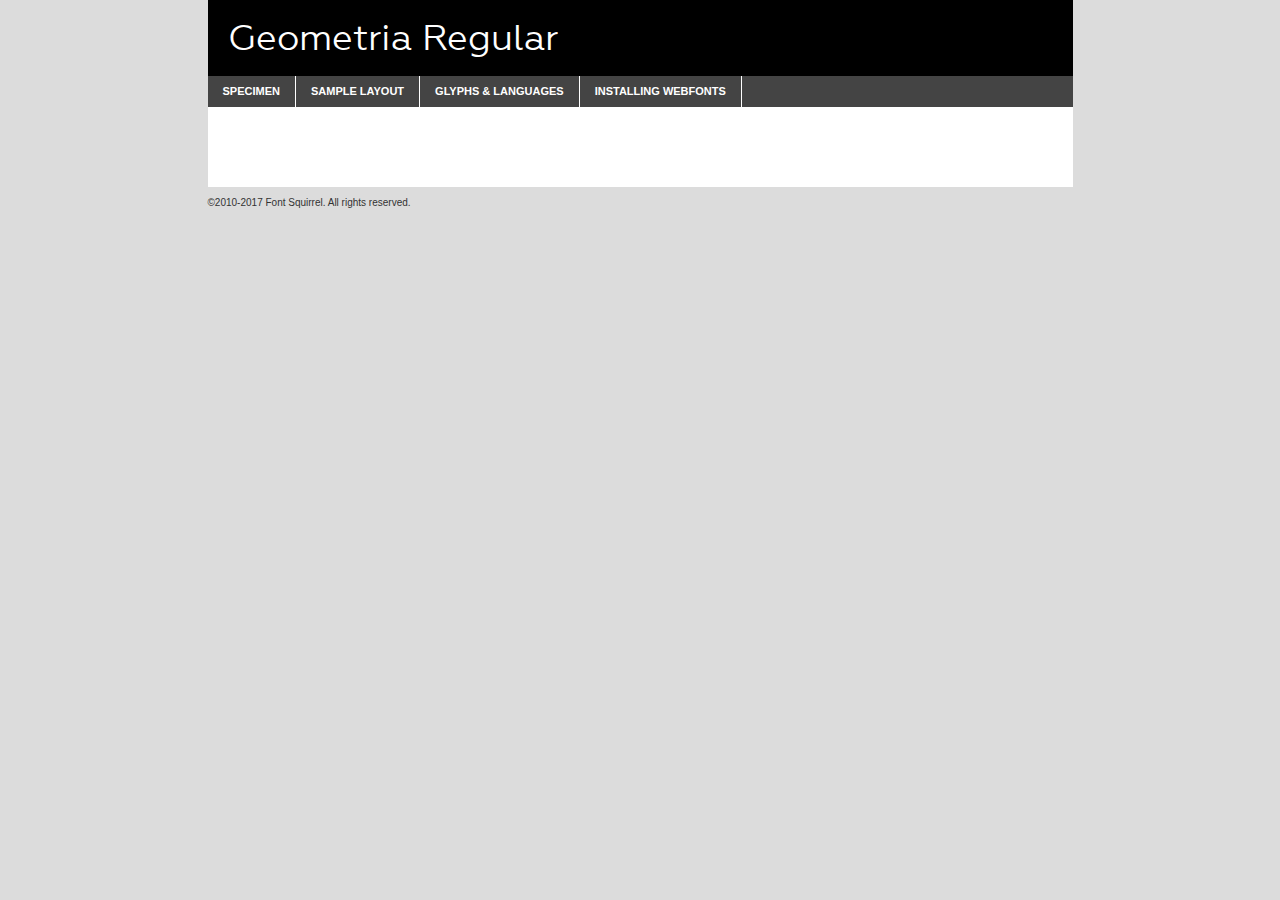
<file: assets/fonts/geometria-demo.html>
<!DOCTYPE html PUBLIC "-//W3C//DTD XHTML 1.0 Transitional//EN"
	"http://www.w3.org/TR/xhtml1/DTD/xhtml1-transitional.dtd">

<html xmlns="http://www.w3.org/1999/xhtml" xml:lang="en" lang="en">
<head>
	<meta http-equiv="Content-Type" content="text/html; charset=utf-8" />
	<script src="http://ajax.googleapis.com/ajax/libs/jquery/1.7.2/jquery.min.js" type="text/javascript" charset="utf-8"></script>
	<script type="text/javascript">
	(function($){$.fn.easyTabs=function(option){var param=jQuery.extend({fadeSpeed:"fast",defaultContent:1,activeClass:'active'},option);$(this).each(function(){var thisId="#"+this.id;if(param.defaultContent==''){param.defaultContent=1;}
	if(typeof param.defaultContent=="number")
	{var defaultTab=$(thisId+" .tabs li:eq("+(param.defaultContent-1)+") a").attr('href').substr(1);}else{var defaultTab=param.defaultContent;}
	$(thisId+" .tabs li a").each(function(){var tabToHide=$(this).attr('href').substr(1);$("#"+tabToHide).addClass('easytabs-tab-content');});hideAll();changeContent(defaultTab);function hideAll(){$(thisId+" .easytabs-tab-content").hide();}
	function changeContent(tabId){hideAll();$(thisId+" .tabs li").removeClass(param.activeClass);$(thisId+" .tabs li a[href=#"+tabId+"]").closest('li').addClass(param.activeClass);if(param.fadeSpeed!="none")
	{$(thisId+" #"+tabId).fadeIn(param.fadeSpeed);}else{$(thisId+" #"+tabId).show();}}
	$(thisId+" .tabs li").click(function(){var tabId=$(this).find('a').attr('href').substr(1);changeContent(tabId);return false;});});}})(jQuery);
	</script>
	<link rel="stylesheet" href="specimen_files/specimen_stylesheet.css" type="text/css" charset="utf-8" />
	<link rel="stylesheet" href="stylesheet.css" type="text/css" charset="utf-8" />

	<style type="text/css">
					body{
				font-family: 'geometriaregular';
							}
		</style>

	<title>Geometria Regular Specimen</title>
	
	
	<script type="text/javascript" charset="utf-8">
		$(document).ready(function() {
			$('#container').easyTabs({defaultContent:1});
		});
	</script>
</head>

<body>
<div id="container">
	<div id="header">
		Geometria Regular	</div>
	<ul class="tabs">
		<li><a href="#specimen">Specimen</a></li>
		<li><a href="#layout">Sample Layout</a></li>
				<li><a href="#glyphs">Glyphs &amp; Languages</a></li>
		<li><a href="#installing">Installing Webfonts</a></li>
		
	</ul>
	
	<div id="main_content">

		
			<div id="specimen">
		
				<div class="section">
					<div class="grid12 firstcol">
						<div class="huge">AaBb</div>
					</div>
				</div>
		
				<div class="section">
					<div class="glyph_range">A&#x200B;B&#x200b;C&#x200b;D&#x200b;E&#x200b;F&#x200b;G&#x200b;H&#x200b;I&#x200b;J&#x200b;K&#x200b;L&#x200b;M&#x200b;N&#x200b;O&#x200b;P&#x200b;Q&#x200b;R&#x200b;S&#x200b;T&#x200b;U&#x200b;V&#x200b;W&#x200b;X&#x200b;Y&#x200b;Z&#x200b;a&#x200b;b&#x200b;c&#x200b;d&#x200b;e&#x200b;f&#x200b;g&#x200b;h&#x200b;i&#x200b;j&#x200b;k&#x200b;l&#x200b;m&#x200b;n&#x200b;o&#x200b;p&#x200b;q&#x200b;r&#x200b;s&#x200b;t&#x200b;u&#x200b;v&#x200b;w&#x200b;x&#x200b;y&#x200b;z&#x200b;1&#x200b;2&#x200b;3&#x200b;4&#x200b;5&#x200b;6&#x200b;7&#x200b;8&#x200b;9&#x200b;0&#x200b;&amp;&#x200b;.&#x200b;,&#x200b;?&#x200b;!&#x200b;&#64;&#x200b;(&#x200b;)&#x200b;#&#x200b;$&#x200b;%&#x200b;*&#x200b;+&#x200b;-&#x200b;=&#x200b;:&#x200b;;</div>
				</div>
				<div class="section">
					<div class="grid12 firstcol">
						<table class="sample_table">
							<tr><td>10</td><td class="size10">abcdefghijklmnopqrstuvwxyzABCDEFGHIJKLMNOPQRSTUVWXYZ0123456789abcdefghijklmnopqrstuvwxyzABCDEFGHIJKLMNOPQRSTUVWXYZ0123456789abcdefghijklmnopqrstuvwxyzABCDEFGHIJKLMNOPQRSTUVWXYZ</td></tr>
							<tr><td>11</td><td class="size11">abcdefghijklmnopqrstuvwxyzABCDEFGHIJKLMNOPQRSTUVWXYZ0123456789abcdefghijklmnopqrstuvwxyzABCDEFGHIJKLMNOPQRSTUVWXYZ0123456789abcdefghijklmnopqrstuvwxyzABCDEFGHIJKLMNOPQRSTUVWXYZ</td></tr>
							<tr><td>12</td><td class="size12">abcdefghijklmnopqrstuvwxyzABCDEFGHIJKLMNOPQRSTUVWXYZ0123456789abcdefghijklmnopqrstuvwxyzABCDEFGHIJKLMNOPQRSTUVWXYZ0123456789abcdefghijklmnopqrstuvwxyzABCDEFGHIJKLMNOPQRSTUVWXYZ</td></tr>
							<tr><td>13</td><td class="size13">abcdefghijklmnopqrstuvwxyzABCDEFGHIJKLMNOPQRSTUVWXYZ0123456789abcdefghijklmnopqrstuvwxyzABCDEFGHIJKLMNOPQRSTUVWXYZ0123456789abcdefghijklmnopqrstuvwxyzABCDEFGHIJKLMNOPQRSTUVWXYZ</td></tr>
							<tr><td>14</td><td class="size14">abcdefghijklmnopqrstuvwxyzABCDEFGHIJKLMNOPQRSTUVWXYZ0123456789abcdefghijklmnopqrstuvwxyzABCDEFGHIJKLMNOPQRSTUVWXYZ0123456789abcdefghijklmnopqrstuvwxyzABCDEFGHIJKLMNOPQRSTUVWXYZ</td></tr>
							<tr><td>16</td><td class="size16">abcdefghijklmnopqrstuvwxyzABCDEFGHIJKLMNOPQRSTUVWXYZ0123456789abcdefghijklmnopqrstuvwxyzABCDEFGHIJKLMNOPQRSTUVWXYZ</td></tr>
							<tr><td>18</td><td class="size18">abcdefghijklmnopqrstuvwxyzABCDEFGHIJKLMNOPQRSTUVWXYZ0123456789abcdefghijklmnopqrstuvwxyzABCDEFGHIJKLMNOPQRSTUVWXYZ</td></tr>
							<tr><td>20</td><td class="size20">abcdefghijklmnopqrstuvwxyzABCDEFGHIJKLMNOPQRSTUVWXYZ0123456789abcdefghijklmnopqrstuvwxyzABCDEFGHIJKLMNOPQRSTUVWXYZ</td></tr>
							<tr><td>24</td><td class="size24">abcdefghijklmnopqrstuvwxyzABCDEFGHIJKLMNOPQRSTUVWXYZ0123456789abcdefghijklmnopqrstuvwxyzABCDEFGHIJKLMNOPQRSTUVWXYZ</td></tr>
							<tr><td>30</td><td class="size30">abcdefghijklmnopqrstuvwxyzABCDEFGHIJKLMNOPQRSTUVWXYZ0123456789abcdefghijklmnopqrstuvwxyzABCDEFGHIJKLMNOPQRSTUVWXYZ</td></tr>
							<tr><td>36</td><td class="size36">abcdefghijklmnopqrstuvwxyzABCDEFGHIJKLMNOPQRSTUVWXYZ0123456789abcdefghijklmnopqrstuvwxyzABCDEFGHIJKLMNOPQRSTUVWXYZ</td></tr>
							<tr><td>48</td><td class="size48">abcdefghijklmnopqrstuvwxyzABCDEFGHIJKLMNOPQRSTUVWXYZ0123456789abcdefghijklmnopqrstuvwxyzABCDEFGHIJKLMNOPQRSTUVWXYZ</td></tr>
							<tr><td>60</td><td class="size60">abcdefghijklmnopqrstuvwxyzABCDEFGHIJKLMNOPQRSTUVWXYZ0123456789abcdefghijklmnopqrstuvwxyzABCDEFGHIJKLMNOPQRSTUVWXYZ</td></tr>
							<tr><td>72</td><td class="size72">abcdefghijklmnopqrstuvwxyzABCDEFGHIJKLMNOPQRSTUVWXYZ0123456789abcdefghijklmnopqrstuvwxyzABCDEFGHIJKLMNOPQRSTUVWXYZ</td></tr>
							<tr><td>90</td><td class="size90">abcdefghijklmnopqrstuvwxyzABCDEFGHIJKLMNOPQRSTUVWXYZ0123456789abcdefghijklmnopqrstuvwxyzABCDEFGHIJKLMNOPQRSTUVWXYZ</td></tr>
						</table>
				
					</div>
			
				</div>
		
		
		
								<div class="section" id="bodycomparison">


										<div id="xheight">
				<div class="fontbody">&#x25FC;&#x25FC;&#x25FC;&#x25FC;&#x25FC;&#x25FC;&#x25FC;&#x25FC;&#x25FC;&#x25FC;&#x25FC;&#x25FC;&#x25FC;&#x25FC;&#x25FC;&#x25FC;&#x25FC;&#x25FC;&#x25FC;&#x25FC;&#x25FC;&#x25FC;&#x25FC;&#x25FC;&#x25FC;&#x25FC;&#x25FC;&#x25FC;&#x25FC;&#x25FC;&#x25FC;&#x25FC;&#x25FC;&#x25FC;&#x25FC;&#x25FC;&#x25FC;&#x25FC;&#x25FC;&#x25FC;&#x25FC;&#x25FC;&#x25FC;&#x25FC;&#x25FC;&#x25FC;&#x25FC;&#x25FC;&#x25FC;&#x25FC;&#x25FC;&#x25FC;&#x25FC;&#x25FC;&#x25FC;&#x25FC;&#x25FC;&#x25FC;&#x25FC;&#x25FC;&#x25FC;&#x25FC;&#x25FC;&#x25FC;&#x25FC;&#x25FC;&#x25FC;&#x25FC;&#x25FC;&#x25FC;&#x25FC;&#x25FC;&#x25FC;&#x25FC;&#x25FC;&#x25FC;&#x25FC;&#x25FC;&#x25FC;&#x25FC;&#x25FC;&#x25FC;&#x25FC;&#x25FC;&#x25FC;&#x25FC;&#x25FC;&#x25FC;&#x25FC;&#x25FC;&#x25FC;&#x25FC;&#x25FC;&#x25FC;&#x25FC;&#x25FC;&#x25FC;&#x25FC;&#x25FC;body</div><div class="arialbody">body</div><div class="verdanabody">body</div><div class="georgiabody">body</div></div>
										<div class="fontbody" style="z-index:1">
											body<span>Geometria Regular</span>
										</div>
										<div class="arialbody" style="z-index:1">
											body<span>Arial</span>
										</div>
										<div class="verdanabody" style="z-index:1">
											body<span>Verdana</span>
										</div>
										<div class="georgiabody" style="z-index:1">
											body<span>Georgia</span>
										</div>



								</div>
		
		
				<div class="section psample psample_row1" id="">
					
					<div class="grid2 firstcol">
						<p class="size10"><span>10.</span>Aenean lacinia bibendum nulla sed consectetur. Fusce dapibus, tellus ac cursus commodo, tortor mauris condimentum nibh, ut fermentum massa justo sit amet risus. Nullam id dolor id nibh ultricies vehicula ut id elit. Cum sociis natoque penatibus et magnis dis parturient montes, nascetur ridiculus mus. Nulla vitae elit libero, a pharetra augue.</p>
			
					</div>
					<div class="grid3">
						<p class="size11"><span>11.</span>Aenean lacinia bibendum nulla sed consectetur. Fusce dapibus, tellus ac cursus commodo, tortor mauris condimentum nibh, ut fermentum massa justo sit amet risus. Nullam id dolor id nibh ultricies vehicula ut id elit. Cum sociis natoque penatibus et magnis dis parturient montes, nascetur ridiculus mus. Nulla vitae elit libero, a pharetra augue.</p>
			
					</div>
					<div class="grid3">
						<p class="size12"><span>12.</span>Aenean lacinia bibendum nulla sed consectetur. Fusce dapibus, tellus ac cursus commodo, tortor mauris condimentum nibh, ut fermentum massa justo sit amet risus. Nullam id dolor id nibh ultricies vehicula ut id elit. Cum sociis natoque penatibus et magnis dis parturient montes, nascetur ridiculus mus. Nulla vitae elit libero, a pharetra augue.</p>
			
					</div>
					<div class="grid4">
						<p class="size13"><span>13.</span>Aenean lacinia bibendum nulla sed consectetur. Fusce dapibus, tellus ac cursus commodo, tortor mauris condimentum nibh, ut fermentum massa justo sit amet risus. Nullam id dolor id nibh ultricies vehicula ut id elit. Cum sociis natoque penatibus et magnis dis parturient montes, nascetur ridiculus mus. Nulla vitae elit libero, a pharetra augue.</p>
			
					</div>
					<div class="white_blend"></div>
					
				</div>
				<div class="section psample psample_row2" id="">
					<div class="grid3 firstcol">
						<p class="size14"><span>14.</span>Aenean lacinia bibendum nulla sed consectetur. Fusce dapibus, tellus ac cursus commodo, tortor mauris condimentum nibh, ut fermentum massa justo sit amet risus. Nullam id dolor id nibh ultricies vehicula ut id elit. Cum sociis natoque penatibus et magnis dis parturient montes, nascetur ridiculus mus. Nulla vitae elit libero, a pharetra augue.</p>
			
					</div>
					<div class="grid4">
						<p class="size16"><span>16.</span>Aenean lacinia bibendum nulla sed consectetur. Fusce dapibus, tellus ac cursus commodo, tortor mauris condimentum nibh, ut fermentum massa justo sit amet risus. Nullam id dolor id nibh ultricies vehicula ut id elit. Cum sociis natoque penatibus et magnis dis parturient montes, nascetur ridiculus mus. Nulla vitae elit libero, a pharetra augue.</p>
			
					</div>
					<div class="grid5">
						<p class="size18"><span>18.</span>Aenean lacinia bibendum nulla sed consectetur. Fusce dapibus, tellus ac cursus commodo, tortor mauris condimentum nibh, ut fermentum massa justo sit amet risus. Nullam id dolor id nibh ultricies vehicula ut id elit. Cum sociis natoque penatibus et magnis dis parturient montes, nascetur ridiculus mus. Nulla vitae elit libero, a pharetra augue.</p>
			
					</div>

					<div class="white_blend"></div>

				</div>
				
				<div class="section psample psample_row3" id="">
					<div class="grid5 firstcol">
						<p class="size20"><span>20.</span>Aenean lacinia bibendum nulla sed consectetur. Fusce dapibus, tellus ac cursus commodo, tortor mauris condimentum nibh, ut fermentum massa justo sit amet risus. Nullam id dolor id nibh ultricies vehicula ut id elit. Cum sociis natoque penatibus et magnis dis parturient montes, nascetur ridiculus mus. Nulla vitae elit libero, a pharetra augue.</p>
					</div>
					<div class="grid7">
						<p class="size24"><span>24.</span>Aenean lacinia bibendum nulla sed consectetur. Fusce dapibus, tellus ac cursus commodo, tortor mauris condimentum nibh, ut fermentum massa justo sit amet risus. Nullam id dolor id nibh ultricies vehicula ut id elit. Cum sociis natoque penatibus et magnis dis parturient montes, nascetur ridiculus mus. Nulla vitae elit libero, a pharetra augue.</p>
					</div>
					
					<div class="white_blend"></div>
					
				</div>
				
				<div class="section psample psample_row4" id="">
					<div class="grid12 firstcol">
						<p class="size30"><span>30.</span>Aenean lacinia bibendum nulla sed consectetur. Fusce dapibus, tellus ac cursus commodo, tortor mauris condimentum nibh, ut fermentum massa justo sit amet risus. Nullam id dolor id nibh ultricies vehicula ut id elit. Cum sociis natoque penatibus et magnis dis parturient montes, nascetur ridiculus mus. Nulla vitae elit libero, a pharetra augue.</p>
					</div>
					<div class="white_blend"></div>
					
				</div>
				
				
				
				<div class="section psample psample_row1 fullreverse">
					<div class="grid2 firstcol">
						<p class="size10"><span>10.</span>Aenean lacinia bibendum nulla sed consectetur. Fusce dapibus, tellus ac cursus commodo, tortor mauris condimentum nibh, ut fermentum massa justo sit amet risus. Nullam id dolor id nibh ultricies vehicula ut id elit. Cum sociis natoque penatibus et magnis dis parturient montes, nascetur ridiculus mus. Nulla vitae elit libero, a pharetra augue.</p>
			
					</div>
					<div class="grid3">
						<p class="size11"><span>11.</span>Aenean lacinia bibendum nulla sed consectetur. Fusce dapibus, tellus ac cursus commodo, tortor mauris condimentum nibh, ut fermentum massa justo sit amet risus. Nullam id dolor id nibh ultricies vehicula ut id elit. Cum sociis natoque penatibus et magnis dis parturient montes, nascetur ridiculus mus. Nulla vitae elit libero, a pharetra augue.</p>
			
					</div>
					<div class="grid3">
						<p class="size12"><span>12.</span>Aenean lacinia bibendum nulla sed consectetur. Fusce dapibus, tellus ac cursus commodo, tortor mauris condimentum nibh, ut fermentum massa justo sit amet risus. Nullam id dolor id nibh ultricies vehicula ut id elit. Cum sociis natoque penatibus et magnis dis parturient montes, nascetur ridiculus mus. Nulla vitae elit libero, a pharetra augue.</p>
			
					</div>
					<div class="grid4">
						<p class="size13"><span>13.</span>Aenean lacinia bibendum nulla sed consectetur. Fusce dapibus, tellus ac cursus commodo, tortor mauris condimentum nibh, ut fermentum massa justo sit amet risus. Nullam id dolor id nibh ultricies vehicula ut id elit. Cum sociis natoque penatibus et magnis dis parturient montes, nascetur ridiculus mus. Nulla vitae elit libero, a pharetra augue.</p>
			
					</div>
					<div class="black_blend"></div>
					
				</div>
				
				<div class="section psample psample_row2 fullreverse">
					<div class="grid3 firstcol">
						<p class="size14"><span>14.</span>Aenean lacinia bibendum nulla sed consectetur. Fusce dapibus, tellus ac cursus commodo, tortor mauris condimentum nibh, ut fermentum massa justo sit amet risus. Nullam id dolor id nibh ultricies vehicula ut id elit. Cum sociis natoque penatibus et magnis dis parturient montes, nascetur ridiculus mus. Nulla vitae elit libero, a pharetra augue.</p>
			
					</div>
					<div class="grid4">
						<p class="size16"><span>16.</span>Aenean lacinia bibendum nulla sed consectetur. Fusce dapibus, tellus ac cursus commodo, tortor mauris condimentum nibh, ut fermentum massa justo sit amet risus. Nullam id dolor id nibh ultricies vehicula ut id elit. Cum sociis natoque penatibus et magnis dis parturient montes, nascetur ridiculus mus. Nulla vitae elit libero, a pharetra augue.</p>
			
					</div>
					<div class="grid5">
						<p class="size18"><span>18.</span>Aenean lacinia bibendum nulla sed consectetur. Fusce dapibus, tellus ac cursus commodo, tortor mauris condimentum nibh, ut fermentum massa justo sit amet risus. Nullam id dolor id nibh ultricies vehicula ut id elit. Cum sociis natoque penatibus et magnis dis parturient montes, nascetur ridiculus mus. Nulla vitae elit libero, a pharetra augue.</p>
			
					</div>
					<div class="black_blend"></div>

				</div>
				
				<div class="section psample fullreverse psample_row3" id="">
					<div class="grid5 firstcol">
						<p class="size20"><span>20.</span>Aenean lacinia bibendum nulla sed consectetur. Fusce dapibus, tellus ac cursus commodo, tortor mauris condimentum nibh, ut fermentum massa justo sit amet risus. Nullam id dolor id nibh ultricies vehicula ut id elit. Cum sociis natoque penatibus et magnis dis parturient montes, nascetur ridiculus mus. Nulla vitae elit libero, a pharetra augue.</p>
					</div>
					<div class="grid7">
						<p class="size24"><span>24.</span>Aenean lacinia bibendum nulla sed consectetur. Fusce dapibus, tellus ac cursus commodo, tortor mauris condimentum nibh, ut fermentum massa justo sit amet risus. Nullam id dolor id nibh ultricies vehicula ut id elit. Cum sociis natoque penatibus et magnis dis parturient montes, nascetur ridiculus mus. Nulla vitae elit libero, a pharetra augue.</p>
					</div>
					
					<div class="black_blend"></div>
					
				</div>
				
				<div class="section psample fullreverse psample_row4" id="" style="border-bottom: 20px #000 solid;">
					<div class="grid12 firstcol">
						<p class="size30"><span>30.</span>Aenean lacinia bibendum nulla sed consectetur. Fusce dapibus, tellus ac cursus commodo, tortor mauris condimentum nibh, ut fermentum massa justo sit amet risus. Nullam id dolor id nibh ultricies vehicula ut id elit. Cum sociis natoque penatibus et magnis dis parturient montes, nascetur ridiculus mus. Nulla vitae elit libero, a pharetra augue.</p>
					</div>
					<div class="black_blend"></div>
					
				</div>
				
				
				
				
			</div>
			
			<div id="layout">
				
				<div class="section">
					
					<div class="grid12 firstcol">
						<h1>Lorem Ipsum Dolor</h1>
						<h2>Etiam porta sem malesuada magna mollis euismod</h2>
						
						<p class="byline">By <a href="#link">Aenean Lacinia</a></p>
					</div>
				</div>
				<div class="section">
					<div class="grid8 firstcol">
						<p class="large">Donec sed odio dui. Morbi leo risus, porta ac consectetur ac, vestibulum at eros. Fusce dapibus, tellus ac cursus commodo, tortor mauris condimentum nibh, ut fermentum massa justo sit amet risus. </p>

						
						<h3>Pellentesque ornare sem</h3>

						<p>Maecenas sed diam eget risus varius blandit sit amet non magna. Maecenas faucibus mollis interdum. Donec ullamcorper nulla non metus auctor fringilla. Nullam id dolor id nibh ultricies vehicula ut id elit. Nullam id dolor id nibh ultricies vehicula ut id elit. </p>

						<p>Aenean eu leo quam. Pellentesque ornare sem lacinia quam venenatis vestibulum. Lorem ipsum dolor sit amet, consectetur adipiscing elit. Cum sociis natoque penatibus et magnis dis parturient montes, nascetur ridiculus mus. </p>

						<p>Nulla vitae elit libero, a pharetra augue. Praesent commodo cursus magna, vel scelerisque nisl consectetur et. Aenean lacinia bibendum nulla sed consectetur. </p>

						<p>Nullam quis risus eget urna mollis ornare vel eu leo. Nullam quis risus eget urna mollis ornare vel eu leo. Maecenas sed diam eget risus varius blandit sit amet non magna. Donec ullamcorper nulla non metus auctor fringilla. </p>

						<h3>Cras mattis consectetur</h3>

						<p>Aenean eu leo quam. Pellentesque ornare sem lacinia quam venenatis vestibulum. Aenean lacinia bibendum nulla sed consectetur. Integer posuere erat a ante venenatis dapibus posuere velit aliquet. Cras mattis consectetur purus sit amet fermentum. </p>

						<p>Nullam id dolor id nibh ultricies vehicula ut id elit. Nullam quis risus eget urna mollis ornare vel eu leo. Cras mattis consectetur purus sit amet fermentum.</p>
					</div>
					
					<div class="grid4 sidebar">
						
						<div class="box reverse">
							<p class="last">Nullam quis risus eget urna mollis ornare vel eu leo. Donec ullamcorper nulla non metus auctor fringilla. Cras mattis consectetur purus sit amet fermentum. Sed posuere consectetur est at lobortis. Lorem ipsum dolor sit amet, consectetur adipiscing elit. </p>
						</div>
						
						<p class="caption">Maecenas sed diam eget risus varius.</p>

						<p>Vestibulum id ligula porta felis euismod semper. Integer posuere erat a ante venenatis dapibus posuere velit aliquet. Vestibulum id ligula porta felis euismod semper. Sed posuere consectetur est at lobortis. Maecenas sed diam eget risus varius blandit sit amet non magna. Fusce dapibus, tellus ac cursus commodo, tortor mauris condimentum nibh, ut fermentum massa justo sit amet risus. </p>

					

						<p>Duis mollis, est non commodo luctus, nisi erat porttitor ligula, eget lacinia odio sem nec elit. Aenean lacinia bibendum nulla sed consectetur. Vivamus sagittis lacus vel augue laoreet rutrum faucibus dolor auctor. Aenean lacinia bibendum nulla sed consectetur. Nullam quis risus eget urna mollis ornare vel eu leo. </p>

						<p>Praesent commodo cursus magna, vel scelerisque nisl consectetur et. Donec ullamcorper nulla non metus auctor fringilla. Maecenas faucibus mollis interdum. Fusce dapibus, tellus ac cursus commodo, tortor mauris condimentum nibh, ut fermentum massa justo sit amet risus. </p>

					</div>
				</div>
				
			</div>


			



		<div id="glyphs">
			<div class="section">
				<div class="grid12 firstcol">
			
				<h1>Language Support</h1>
				<p>The subset of Geometria Regular in this kit supports the following languages:<br />
			
					Albanian, Basque, Breton, Chamorro, Danish, Dutch, English, Faroese, Finnish, French, Frisian, Galician, German, Icelandic, Italian, Malagasy, Norwegian, Portuguese, Spanish, Swedish, Alsatian, Aragonese, Arapaho, Arrernte, Asturian, Aymara, Bislama, Cebuano, Corsican, Fijian, French_creole, Genoese, Gilbertese, Greenlandic, Haitian_creole, Hiligaynon, Hmong, Hopi, Ibanag, Iloko_ilokano, Indonesian, Interglossa_glosa, Interlingua, Irish_gaelic, Jerriais, Lojban, Lombard, Luxembourgeois, Manx, Mohawk, Norfolk_pitcairnese, Occitan, Oromo, Pangasinan, Papiamento, Piedmontese, Potawatomi, Rhaeto-romance, Romansh, Rotokas, Sami_lule, Samoan, Sardinian, Scots_gaelic, Seychelles_creole, Shona, Sicilian, Somali, Southern_ndebele, Swahili, Swati_swazi, Tagalog_filipino_pilipino, Tetum, Tok_pisin, Uyghur_latinized, Volapuk, Walloon, Warlpiri, Xhosa, Yapese, Zulu, Latinbasic, Ubasic, Demo				</p>
				<h1>Glyph Chart</h1>
				<p>The subset of Geometria Regular in this kit includes all the glyphs listed below. Unicode entities are included above each glyph to help you insert individual characters into your layout.</p>
				<div id="glyph_chart">
			
																				 <div><p>&amp;#13;</p>&#13;</div>
																				 <div><p>&amp;#32;</p>&#32;</div>
																				 <div><p>&amp;#33;</p>&#33;</div>
																				 <div><p>&amp;#34;</p>&#34;</div>
																				 <div><p>&amp;#35;</p>&#35;</div>
																				 <div><p>&amp;#36;</p>&#36;</div>
																				 <div><p>&amp;#37;</p>&#37;</div>
																				 <div><p>&amp;#38;</p>&#38;</div>
																				 <div><p>&amp;#39;</p>&#39;</div>
																				 <div><p>&amp;#40;</p>&#40;</div>
																				 <div><p>&amp;#41;</p>&#41;</div>
																				 <div><p>&amp;#42;</p>&#42;</div>
																				 <div><p>&amp;#43;</p>&#43;</div>
																				 <div><p>&amp;#44;</p>&#44;</div>
																				 <div><p>&amp;#45;</p>&#45;</div>
																				 <div><p>&amp;#46;</p>&#46;</div>
																				 <div><p>&amp;#47;</p>&#47;</div>
																				 <div><p>&amp;#48;</p>&#48;</div>
																				 <div><p>&amp;#49;</p>&#49;</div>
																				 <div><p>&amp;#50;</p>&#50;</div>
																				 <div><p>&amp;#51;</p>&#51;</div>
																				 <div><p>&amp;#52;</p>&#52;</div>
																				 <div><p>&amp;#53;</p>&#53;</div>
																				 <div><p>&amp;#54;</p>&#54;</div>
																				 <div><p>&amp;#55;</p>&#55;</div>
																				 <div><p>&amp;#56;</p>&#56;</div>
																				 <div><p>&amp;#57;</p>&#57;</div>
																				 <div><p>&amp;#58;</p>&#58;</div>
																				 <div><p>&amp;#59;</p>&#59;</div>
																				 <div><p>&amp;#60;</p>&#60;</div>
																				 <div><p>&amp;#61;</p>&#61;</div>
																				 <div><p>&amp;#62;</p>&#62;</div>
																				 <div><p>&amp;#63;</p>&#63;</div>
																				 <div><p>&amp;#64;</p>&#64;</div>
																				 <div><p>&amp;#65;</p>&#65;</div>
																				 <div><p>&amp;#66;</p>&#66;</div>
																				 <div><p>&amp;#67;</p>&#67;</div>
																				 <div><p>&amp;#68;</p>&#68;</div>
																				 <div><p>&amp;#69;</p>&#69;</div>
																				 <div><p>&amp;#70;</p>&#70;</div>
																				 <div><p>&amp;#71;</p>&#71;</div>
																				 <div><p>&amp;#72;</p>&#72;</div>
																				 <div><p>&amp;#73;</p>&#73;</div>
																				 <div><p>&amp;#74;</p>&#74;</div>
																				 <div><p>&amp;#75;</p>&#75;</div>
																				 <div><p>&amp;#76;</p>&#76;</div>
																				 <div><p>&amp;#77;</p>&#77;</div>
																				 <div><p>&amp;#78;</p>&#78;</div>
																				 <div><p>&amp;#79;</p>&#79;</div>
																				 <div><p>&amp;#80;</p>&#80;</div>
																				 <div><p>&amp;#81;</p>&#81;</div>
																				 <div><p>&amp;#82;</p>&#82;</div>
																				 <div><p>&amp;#83;</p>&#83;</div>
																				 <div><p>&amp;#84;</p>&#84;</div>
																				 <div><p>&amp;#85;</p>&#85;</div>
																				 <div><p>&amp;#86;</p>&#86;</div>
																				 <div><p>&amp;#87;</p>&#87;</div>
																				 <div><p>&amp;#88;</p>&#88;</div>
																				 <div><p>&amp;#89;</p>&#89;</div>
																				 <div><p>&amp;#90;</p>&#90;</div>
																				 <div><p>&amp;#91;</p>&#91;</div>
																				 <div><p>&amp;#92;</p>&#92;</div>
																				 <div><p>&amp;#93;</p>&#93;</div>
																				 <div><p>&amp;#94;</p>&#94;</div>
																				 <div><p>&amp;#95;</p>&#95;</div>
																				 <div><p>&amp;#96;</p>&#96;</div>
																				 <div><p>&amp;#97;</p>&#97;</div>
																				 <div><p>&amp;#98;</p>&#98;</div>
																				 <div><p>&amp;#99;</p>&#99;</div>
																				 <div><p>&amp;#100;</p>&#100;</div>
																				 <div><p>&amp;#101;</p>&#101;</div>
																				 <div><p>&amp;#102;</p>&#102;</div>
																				 <div><p>&amp;#103;</p>&#103;</div>
																				 <div><p>&amp;#104;</p>&#104;</div>
																				 <div><p>&amp;#105;</p>&#105;</div>
																				 <div><p>&amp;#106;</p>&#106;</div>
																				 <div><p>&amp;#107;</p>&#107;</div>
																				 <div><p>&amp;#108;</p>&#108;</div>
																				 <div><p>&amp;#109;</p>&#109;</div>
																				 <div><p>&amp;#110;</p>&#110;</div>
																				 <div><p>&amp;#111;</p>&#111;</div>
																				 <div><p>&amp;#112;</p>&#112;</div>
																				 <div><p>&amp;#113;</p>&#113;</div>
																				 <div><p>&amp;#114;</p>&#114;</div>
																				 <div><p>&amp;#115;</p>&#115;</div>
																				 <div><p>&amp;#116;</p>&#116;</div>
																				 <div><p>&amp;#117;</p>&#117;</div>
																				 <div><p>&amp;#118;</p>&#118;</div>
																				 <div><p>&amp;#119;</p>&#119;</div>
																				 <div><p>&amp;#120;</p>&#120;</div>
																				 <div><p>&amp;#121;</p>&#121;</div>
																				 <div><p>&amp;#122;</p>&#122;</div>
																				 <div><p>&amp;#123;</p>&#123;</div>
																				 <div><p>&amp;#124;</p>&#124;</div>
																				 <div><p>&amp;#125;</p>&#125;</div>
																				 <div><p>&amp;#126;</p>&#126;</div>
																				 <div><p>&amp;#160;</p>&#160;</div>
																				 <div><p>&amp;#161;</p>&#161;</div>
																				 <div><p>&amp;#162;</p>&#162;</div>
																				 <div><p>&amp;#163;</p>&#163;</div>
																				 <div><p>&amp;#164;</p>&#164;</div>
																				 <div><p>&amp;#165;</p>&#165;</div>
																				 <div><p>&amp;#166;</p>&#166;</div>
																				 <div><p>&amp;#167;</p>&#167;</div>
																				 <div><p>&amp;#168;</p>&#168;</div>
																				 <div><p>&amp;#169;</p>&#169;</div>
																				 <div><p>&amp;#170;</p>&#170;</div>
																				 <div><p>&amp;#171;</p>&#171;</div>
																				 <div><p>&amp;#172;</p>&#172;</div>
																				 <div><p>&amp;#173;</p>&#173;</div>
																				 <div><p>&amp;#174;</p>&#174;</div>
																				 <div><p>&amp;#175;</p>&#175;</div>
																				 <div><p>&amp;#176;</p>&#176;</div>
																				 <div><p>&amp;#177;</p>&#177;</div>
																				 <div><p>&amp;#178;</p>&#178;</div>
																				 <div><p>&amp;#179;</p>&#179;</div>
																				 <div><p>&amp;#180;</p>&#180;</div>
																				 <div><p>&amp;#181;</p>&#181;</div>
																				 <div><p>&amp;#182;</p>&#182;</div>
																				 <div><p>&amp;#183;</p>&#183;</div>
																				 <div><p>&amp;#184;</p>&#184;</div>
																				 <div><p>&amp;#185;</p>&#185;</div>
																				 <div><p>&amp;#186;</p>&#186;</div>
																				 <div><p>&amp;#187;</p>&#187;</div>
																				 <div><p>&amp;#188;</p>&#188;</div>
																				 <div><p>&amp;#189;</p>&#189;</div>
																				 <div><p>&amp;#190;</p>&#190;</div>
																				 <div><p>&amp;#191;</p>&#191;</div>
																				 <div><p>&amp;#192;</p>&#192;</div>
																				 <div><p>&amp;#193;</p>&#193;</div>
																				 <div><p>&amp;#194;</p>&#194;</div>
																				 <div><p>&amp;#195;</p>&#195;</div>
																				 <div><p>&amp;#196;</p>&#196;</div>
																				 <div><p>&amp;#197;</p>&#197;</div>
																				 <div><p>&amp;#198;</p>&#198;</div>
																				 <div><p>&amp;#199;</p>&#199;</div>
																				 <div><p>&amp;#200;</p>&#200;</div>
																				 <div><p>&amp;#201;</p>&#201;</div>
																				 <div><p>&amp;#202;</p>&#202;</div>
																				 <div><p>&amp;#203;</p>&#203;</div>
																				 <div><p>&amp;#204;</p>&#204;</div>
																				 <div><p>&amp;#205;</p>&#205;</div>
																				 <div><p>&amp;#206;</p>&#206;</div>
																				 <div><p>&amp;#207;</p>&#207;</div>
																				 <div><p>&amp;#208;</p>&#208;</div>
																				 <div><p>&amp;#209;</p>&#209;</div>
																				 <div><p>&amp;#210;</p>&#210;</div>
																				 <div><p>&amp;#211;</p>&#211;</div>
																				 <div><p>&amp;#212;</p>&#212;</div>
																				 <div><p>&amp;#213;</p>&#213;</div>
																				 <div><p>&amp;#214;</p>&#214;</div>
																				 <div><p>&amp;#215;</p>&#215;</div>
																				 <div><p>&amp;#216;</p>&#216;</div>
																				 <div><p>&amp;#217;</p>&#217;</div>
																				 <div><p>&amp;#218;</p>&#218;</div>
																				 <div><p>&amp;#219;</p>&#219;</div>
																				 <div><p>&amp;#220;</p>&#220;</div>
																				 <div><p>&amp;#221;</p>&#221;</div>
																				 <div><p>&amp;#222;</p>&#222;</div>
																				 <div><p>&amp;#223;</p>&#223;</div>
																				 <div><p>&amp;#224;</p>&#224;</div>
																				 <div><p>&amp;#225;</p>&#225;</div>
																				 <div><p>&amp;#226;</p>&#226;</div>
																				 <div><p>&amp;#227;</p>&#227;</div>
																				 <div><p>&amp;#228;</p>&#228;</div>
																				 <div><p>&amp;#229;</p>&#229;</div>
																				 <div><p>&amp;#230;</p>&#230;</div>
																				 <div><p>&amp;#231;</p>&#231;</div>
																				 <div><p>&amp;#232;</p>&#232;</div>
																				 <div><p>&amp;#233;</p>&#233;</div>
																				 <div><p>&amp;#234;</p>&#234;</div>
																				 <div><p>&amp;#235;</p>&#235;</div>
																				 <div><p>&amp;#236;</p>&#236;</div>
																				 <div><p>&amp;#237;</p>&#237;</div>
																				 <div><p>&amp;#238;</p>&#238;</div>
																				 <div><p>&amp;#239;</p>&#239;</div>
																				 <div><p>&amp;#240;</p>&#240;</div>
																				 <div><p>&amp;#241;</p>&#241;</div>
																				 <div><p>&amp;#242;</p>&#242;</div>
																				 <div><p>&amp;#243;</p>&#243;</div>
																				 <div><p>&amp;#244;</p>&#244;</div>
																				 <div><p>&amp;#245;</p>&#245;</div>
																				 <div><p>&amp;#246;</p>&#246;</div>
																				 <div><p>&amp;#247;</p>&#247;</div>
																				 <div><p>&amp;#248;</p>&#248;</div>
																				 <div><p>&amp;#249;</p>&#249;</div>
																				 <div><p>&amp;#250;</p>&#250;</div>
																				 <div><p>&amp;#251;</p>&#251;</div>
																				 <div><p>&amp;#252;</p>&#252;</div>
																				 <div><p>&amp;#253;</p>&#253;</div>
																				 <div><p>&amp;#254;</p>&#254;</div>
																				 <div><p>&amp;#255;</p>&#255;</div>
																				 <div><p>&amp;#338;</p>&#338;</div>
																				 <div><p>&amp;#339;</p>&#339;</div>
																				 <div><p>&amp;#376;</p>&#376;</div>
																				 <div><p>&amp;#710;</p>&#710;</div>
																				 <div><p>&amp;#732;</p>&#732;</div>
																				 <div><p>&amp;#8192;</p>&#8192;</div>
																				 <div><p>&amp;#8193;</p>&#8193;</div>
																				 <div><p>&amp;#8194;</p>&#8194;</div>
																				 <div><p>&amp;#8195;</p>&#8195;</div>
																				 <div><p>&amp;#8196;</p>&#8196;</div>
																				 <div><p>&amp;#8197;</p>&#8197;</div>
																				 <div><p>&amp;#8198;</p>&#8198;</div>
																				 <div><p>&amp;#8199;</p>&#8199;</div>
																				 <div><p>&amp;#8200;</p>&#8200;</div>
																				 <div><p>&amp;#8201;</p>&#8201;</div>
																				 <div><p>&amp;#8202;</p>&#8202;</div>
																				 <div><p>&amp;#8208;</p>&#8208;</div>
																				 <div><p>&amp;#8209;</p>&#8209;</div>
																				 <div><p>&amp;#8210;</p>&#8210;</div>
																				 <div><p>&amp;#8211;</p>&#8211;</div>
																				 <div><p>&amp;#8212;</p>&#8212;</div>
																				 <div><p>&amp;#8216;</p>&#8216;</div>
																				 <div><p>&amp;#8217;</p>&#8217;</div>
																				 <div><p>&amp;#8218;</p>&#8218;</div>
																				 <div><p>&amp;#8220;</p>&#8220;</div>
																				 <div><p>&amp;#8221;</p>&#8221;</div>
																				 <div><p>&amp;#8222;</p>&#8222;</div>
																				 <div><p>&amp;#8226;</p>&#8226;</div>
																				 <div><p>&amp;#8230;</p>&#8230;</div>
																				 <div><p>&amp;#8239;</p>&#8239;</div>
																				 <div><p>&amp;#8249;</p>&#8249;</div>
																				 <div><p>&amp;#8250;</p>&#8250;</div>
																				 <div><p>&amp;#8287;</p>&#8287;</div>
																				 <div><p>&amp;#8364;</p>&#8364;</div>
																				 <div><p>&amp;#8482;</p>&#8482;</div>
																				 <div><p>&amp;#9724;</p>&#9724;</div>
																				 <div><p>&amp;#64257;</p>&#64257;</div>
																				 <div><p>&amp;#64258;</p>&#64258;</div>
																				 <div><p>&amp;#64259;</p>&#64259;</div>
																				 <div><p>&amp;#64260;</p>&#64260;</div>
																																						</div>	
				</div>
		
		
			</div>
		</div>
		
		
		<div id="specs">
			
		</div>
	
		<div id="installing">
			<div class="section">
				<div class="grid7 firstcol">
					<h1>Installing Webfonts</h1>
					
					<p>Webfonts are supported by all major browser platforms but not all in the same way. There are currently four different font formats that must be included in order to target all browsers. This includes TTF, WOFF, EOT and SVG.</p>
					
					<h2>1. Upload your webfonts</h2>
					<p>You must upload your webfont kit to your website. They should be in or near the same directory as your CSS files.</p>
					
					<h2>2. Include the webfont stylesheet</h2>
					<p>A special CSS @font-face declaration helps the various browsers select the appropriate font it needs without causing you a bunch of headaches. Learn more about this syntax by reading the <a href="https://www.fontspring.com/blog/further-hardening-of-the-bulletproof-syntax">Fontspring blog post</a> about it. The code for it is as follows:</p>


<code>
@font-face{ 
	font-family: 'MyWebFont';
	src: url('WebFont.eot');
	src: url('WebFont.eot?#iefix') format('embedded-opentype'),
	     url('WebFont.woff') format('woff'),
	     url('WebFont.ttf') format('truetype'),
	     url('WebFont.svg#webfont') format('svg');
}
</code>

	<p>We've already gone ahead and generated the code for you. All you have to do is link to the stylesheet in your HTML, like this:</p>
	<code>&lt;link rel=&quot;stylesheet&quot; href=&quot;stylesheet.css&quot; type=&quot;text/css&quot; charset=&quot;utf-8&quot; /&gt;</code>

					<h2>3. Modify your own stylesheet</h2>
					<p>To take advantage of your new fonts, you must tell your stylesheet to use them. Look at the original @font-face declaration above and find the property called "font-family." The name linked there will be what you use to reference the font. Prepend that webfont name to the font stack in the "font-family" property, inside the selector you want to change. For example:</p>
<code>p { font-family: 'WebFont', Arial, sans-serif; }</code>

<h2>4. Test</h2>
<p>Getting webfonts to work cross-browser <em>can</em> be tricky. Use the information in the sidebar to help you if you find that fonts aren't loading in a particular browser.</p>
				</div>
				
				<div class="grid5 sidebar">
					<div class="box">
						<h2>Troubleshooting<br />Font-Face Problems</h2>
						<p>Having trouble getting your webfonts to load in your new website? Here are some tips to sort out what might be the problem.</p>

						<h3>Fonts not showing in any browser</h3>

						<p>This sounds like you need to work on the plumbing. You either did not upload the fonts to the correct directory, or you did not link the fonts properly in the CSS. If you've confirmed that all this is correct and you still have a problem, take a look at your .htaccess file and see if requests are getting intercepted.</p>

						<h3>Fonts not loading in iPhone or iPad</h3>

						<p>The most common problem here is that you are serving the fonts from an IIS server. IIS refuses to serve files that have unknown MIME types. If that is the case, you must set the MIME type for SVG to "image/svg+xml" in the server settings. Follow these instructions from Microsoft if you need help.</p>

						<h3>Fonts not loading in Firefox</h3>

						<p>The primary reason for this failure? You are still using a version Firefox older than 3.5. So upgrade already! If that isn't it, then you are very likely serving fonts from a different domain. Firefox requires that all font assets be served from the same domain. Lastly it is possible that you need to add WOFF to your list of MIME types (if you are serving via IIS.)</p>

						<h3>Fonts not loading in IE</h3>

						<p>Are you looking at Internet Explorer on an actual Windows machine or are you cheating by using a service like Adobe BrowserLab? Many of these screenshot services do not render @font-face for IE. Best to test it on a real machine.</p>

						<h3>Fonts not loading in IE9</h3>

						<p>IE9, like Firefox, requires that fonts be served from the same domain as the website. Make sure that is the case.</p>
					</div>
				</div>
			</div>
			
		</div>
	
	</div>
	<div id="footer">
		<p>&copy;2010-2017 Font Squirrel. All rights reserved.</p>
	</div>
</div>
</body>
</html>
</file>
<file: assets/fonts/stylesheet.css>
/*! Generated by Font Squirrel (https://www.fontsquirrel.com) on June 14, 2019 */



@font-face {
    font-family: 'geometriaregular';
    src: url('geometria-webfont.woff2') format('woff2'),
         url('geometria-webfont.woff') format('woff');
    font-weight: normal;
    font-style: normal;

}
</file>
<file: assets/fonts/specimen_files/specimen_stylesheet.css>
@import url('grid_12-825-55-15.css');

/*  
	CSS Reset by Eric Meyer - Released under Public Domain
    http://meyerweb.com/eric/tools/css/reset/
*/
html, body, div, span, applet, object, iframe,
h1, h2, h3, h4, h5, h6, p, blockquote, pre,
a, abbr, acronym, address, big, cite, code,
del, dfn, em, font, img, ins, kbd, q, s, samp,
small, strike, strong, sub, sup, tt, var,
b, u, i, center, dl, dt, dd, ol, ul, li,
fieldset, form, label, legend, table, 
caption, tbody, tfoot, thead, tr, th, td 
                  {margin: 0;padding: 0;border: 0;outline: 0;
                  font-size: 100%;vertical-align: baseline;
                  background: transparent;}
body              {line-height: 1;}
ol, ul            {list-style: none;}
blockquote, q     {quotes: none;}
blockquote:before, blockquote:after,
q:before, q:after {content: '';	content: none;}
:focus            {outline: 0;}
ins               {text-decoration: none;}
del               {text-decoration: line-through;}
table             {border-collapse: collapse;border-spacing: 0;}




body {
	color: #000;
	background-color: #dcdcdc;
}

a {
	text-decoration: none;
	color: #1883ba;
}

h1{
	font-size: 32px;
	font-weight: normal;
	font-style: normal;
	margin-bottom: 18px;
}

h2{
	font-size: 18px;
}

#container {
	width: 865px;
	margin: 0px auto;
}


#header {
	padding: 20px;
	font-size: 36px;
	background-color: #000;
	color: #fff;
}

#header span {
	color: #666;
}
#main_content {
	background-color: #fff;
	padding: 60px 20px 20px;
}


#footer p {
	margin: 0;
	padding-top: 10px;
	padding-bottom: 50px;
	color: #333;
	font: 10px Arial, sans-serif;
}

.tabs {
	width: 100%;
	height: 31px;
	background-color: #444;
}
.tabs li {
	float:  left;
	margin: 0;
	overflow: hidden;
	background-color: #444;
}
.tabs li a {
	display: block;
	color: #fff;
	text-decoration: none;
	font: bold 11px/11px 'Arial';
	text-transform: uppercase;
	padding: 10px 15px;
	border-right: 1px solid #fff;
}

.tabs li a:hover {
		background-color: #00b3ff;

}

.tabs li.active a {
	color:  #000;
	background-color: #fff;
}



div.huge {
	
	font-size: 300px;
	line-height: 1em;
	padding: 0;
	letter-spacing: -.02em;
	overflow: hidden;
}
div.glyph_range {
	font-size: 72px;
	line-height: 1.1em;
}

.size10{ font-size: 10px; }
.size11{ font-size: 11px; }
.size12{ font-size: 12px; }
.size13{ font-size: 13px; }
.size14{ font-size: 14px; }
.size16{ font-size: 16px; }
.size18{ font-size: 18px; }
.size20{ font-size: 20px; }
.size24{ font-size: 24px; }
.size30{ font-size: 30px; }
.size36{ font-size: 36px; }
.size48{ font-size: 48px; }
.size60{ font-size: 60px; }
.size72{ font-size: 72px; }
.size90{ font-size: 90px; }


.psample_row1 {	height: 120px;}
.psample_row1 {	height: 120px;}
.psample_row2 {	height: 160px;}
.psample_row3 {	height: 160px;}
.psample_row4 {	height: 160px;}

.psample {
	overflow: hidden;
	position: relative;
}
.psample p {
	line-height: 1.3em;
	display: block;
	overflow: hidden;
	margin: 0;
}

.psample span {
	margin-right: .5em;
}

.white_blend {
	width: 100%;
	height: 61px;
	background-image: url([data-uri]);
	position: absolute;
	bottom: 0;
}
.black_blend {
	width: 100%;
	height: 61px;
	background-image: url([data-uri]);
	position: absolute;
	bottom: 0;
}
.fullreverse {
	background:  #000 !important;
	color:  #fff !important;
	margin-left: -20px;
	padding-left: 20px;
	margin-right: -20px;
	padding-right: 20px;
	padding: 20px;
	margin-bottom:0;
}


.sample_table td {
	padding-top: 3px;
	padding-bottom:5px;
	padding-left: 5px;
	vertical-align: middle;
	line-height: 1.2em;
}

.sample_table td:first-child {
	background-color: #eee;
	text-align: right;
	padding-right: 5px;
	padding-left: 0;
	padding: 5px;
	font: 11px/12px "Courier New", Courier, mono;
}

code {
	white-space: pre;
	background-color: #eee;
	display: block;
	padding: 10px;
	margin-bottom: 18px;
	overflow: auto;
}


.bottom,.last 	{margin-bottom:0 !important; padding-bottom:0 !important;}

.box  { 
  padding: 18px; 
  margin-bottom: 18px; 
  background: #eee; 
}

.reverse,.reversed { background:  #000 !important;color:  #fff !important; border: none !important;}

#bodycomparison {
	position: relative;
	overflow: hidden;
	font-size: 72px;
	height: 90px;
	white-space: nowrap;
}

#bodycomparison div{
	font-size: 72px;
	line-height: 90px;
	display: inline;
	margin: 0 15px 0 0;
	padding: 0;
}

#bodycomparison div span{
	font: 10px Arial;
	position: absolute;
	left: 0;
}
#xheight {
	float: none;
	position: absolute;
	color: #d9f3ff;
	font-size: 72px;
	line-height: 90px;
}

.fontbody {
 position: relative;
}
.arialbody{
	font-family: Arial;
	position: relative;
}
.verdanabody{
	font-family: Verdana;
	position: relative;
}
.georgiabody{
	font-family: Georgia;
	position: relative;
}

/* @group Layout page
 */

#layout h1 {
	font-size: 36px;
	line-height: 42px;
	font-weight: normal;
	font-style: normal;
}

#layout h2 {
	font-size: 24px;
	line-height: 23px;
	font-weight: normal;
	font-style: normal;
}

#layout h3 {
	font-size: 22px;
	line-height: 1.4em;
	margin-top: 1em;
	font-weight: normal;
	font-style: normal;
}


#layout p.byline {
	font-size: 12px;
	margin-top: 18px;
	line-height: 12px;
	margin-bottom: 0;
}
#layout p {
	font-size: 14px;
	line-height: 21px;
	margin-bottom: .5em;
}

#layout p.large{
	font-size: 18px;
	line-height: 26px;
}

#layout .sidebar p{
	font-size: 12px;
	line-height: 1.4em;
}

#layout p.caption {
	font-size: 10px;
	margin-top: -16px;
	margin-bottom: 18px;
}

/* @end */

/* @group Glyphs */

#glyph_chart div{
	background-color: #d9f3ff;
	color: black;
	float: left;
	font-size: 36px;
	height: 1.2em;
	line-height: 1.2em;
	margin-bottom: 1px;
	margin-right: 1px;
	text-align: center;
	width: 1.2em;
	position: relative;
	padding: .6em .2em .2em;
}

#glyph_chart div p {
	position: absolute;
	left: 0;
	top: 0;
	display: block;
	text-align: center;
	font: bold 9px Arial, sans-serif;
	background-color: #3a768f;
	width: 100%;
	color: #fff;
	padding: 2px 0;
}


#glyphs h1 {
	font-family: Arial, sans-serif;
}
/* @end */

/* @group Installing */

#installing {
	font: 13px Arial, sans-serif;
}

#installing p,
#glyphs p{
	line-height: 1.2em;
	margin-bottom: 18px;
	font: 13px Arial, sans-serif;
}



#installing h3{
	font-size: 15px;
	margin-top: 18px;
}

/* @end */

#rendering h1 {
	font-family: Arial, sans-serif;
}
.render_table td {
	font: 11px "Courier New", Courier, mono;
	vertical-align: middle;
}
</file>
